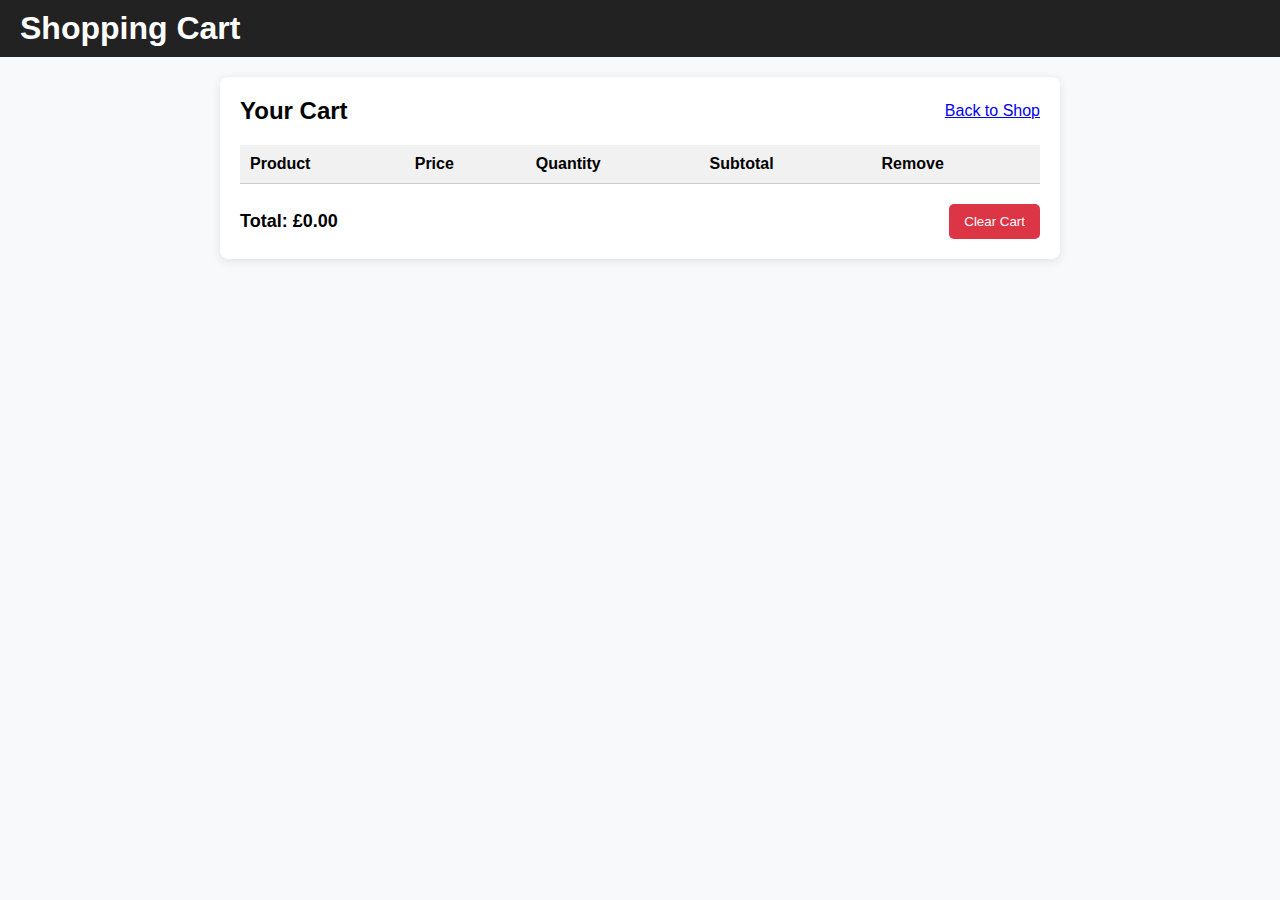
<file: cart.html>
<!DOCTYPE html>
<html lang="en">
<head>
    <meta charset="UTF-8">
    <meta name="viewport" content="width=device-width, initial-scale=1.0">
    <title>Cart</title>
    <link rel="stylesheet" href="https://cdnjs.cloudflare.com/ajax/libs/font-awesome/6.2.0/css/all.min.css">
    <style>
        /* General Styles */
        body {
            font-family: Arial, sans-serif;
            margin: 0;
            padding: 0;
            background-color: #f8f9fa;
        }

        header {
            background-color: #222;
            color: white;
            padding: 10px 20px;
        }

        header h1 {
            margin: 0;
        }

        main {
            max-width: 800px;
            margin: 20px auto;
            padding: 20px;
            background: white;
            border-radius: 8px;
            box-shadow: 0 2px 10px rgba(0, 0, 0, 0.1);
        }

        .cart-header {
            display: flex;
            justify-content: space-between;
            align-items: center;
            margin-bottom: 20px;
        }

        .cart-header h2 {
            margin: 0;
        }

        .cart-table {
            width: 100%;
            border-collapse: collapse;
            margin-bottom: 20px;
        }

        .cart-table th, .cart-table td {
            padding: 10px;
            text-align: left;
            border-bottom: 1px solid #ccc;
        }

        .cart-table th {
            background-color: #f1f1f1;
        }

        .cart-actions {
            display: flex;
            justify-content: space-between;
            align-items: center;
        }

        .total-price {
            font-size: 18px;
            font-weight: bold;
        }

        button {
            background-color: #28a745;
            color: white;
            border: none;
            padding: 10px 15px;
            border-radius: 5px;
            cursor: pointer;
        }

        button:hover {
            background-color: #218838;
        }

        .clear-cart {
            background-color: #dc3545;
        }

        .clear-cart:hover {
            background-color: #c82333;
        }
    </style>
</head>
<body>
<header>
    <h1>Shopping Cart</h1>
</header>
<main>
    <div class="cart-header">
        <h2>Your Cart</h2>
        <a href="shop.html" class="shop-link">Back to Shop</a>
    </div>
    <table class="cart-table">
        <thead>
            <tr>
                <th>Product</th>
                <th>Price</th>
                <th>Quantity</th>
                <th>Subtotal</th>
                <th>Remove</th>
            </tr>
        </thead>
        <tbody id="cart-body">
            <!-- Cart items will be dynamically inserted here -->
        </tbody>
    </table>
    <div class="cart-actions">
        <span class="total-price">Total: £0.00</span>
        <button class="clear-cart">Clear Cart</button>
    </div>
</main>

<script>
    const cartBody = document.getElementById('cart-body');
    const totalPriceElement = document.querySelector('.total-price');
    const clearCartButton = document.querySelector('.clear-cart');

    // Fetch the cart from localStorage or initialize an empty one
    let cart = JSON.parse(localStorage.getItem('cart')) || [];

    // Update the cart display
    function updateCartDisplay() {
        cartBody.innerHTML = '';
        let total = 0;

        cart.forEach((item, index) => {
            const row = document.createElement('tr');

            row.innerHTML = `
                <td>${item.name}</td>
                <td>£${item.price.toFixed(2)}</td>
                <td>${item.quantity}</td>
                <td>£${(item.price * item.quantity).toFixed(2)}</td>
                <td><button class="remove-item" data-index="${index}">Remove</button></td>
            `;

            cartBody.appendChild(row);
            total += item.price * item.quantity;
        });

        totalPriceElement.textContent = `Total: £${total.toFixed(2)}`;
    }

    // Add event listeners for remove buttons
    function setupRemoveButtons() {
        const removeButtons = document.querySelectorAll('.remove-item');
        removeButtons.forEach(button => {
            button.addEventListener('click', () => {
                const index = button.getAttribute('data-index');
                cart.splice(index, 1); // Remove the item from the cart
                saveCart();
                updateCartDisplay();
                setupRemoveButtons();
            });
        });
    }

    // Clear the entire cart
    clearCartButton.addEventListener('click', () => {
        cart = [];
        saveCart();
        updateCartDisplay();
    });

    // Save the cart to localStorage
    function saveCart() {
        localStorage.setItem('cart', JSON.stringify(cart));
    }

    // Initialize the cart display
    updateCartDisplay();
    setupRemoveButtons();
</script>
</body>
</html>
</file>
